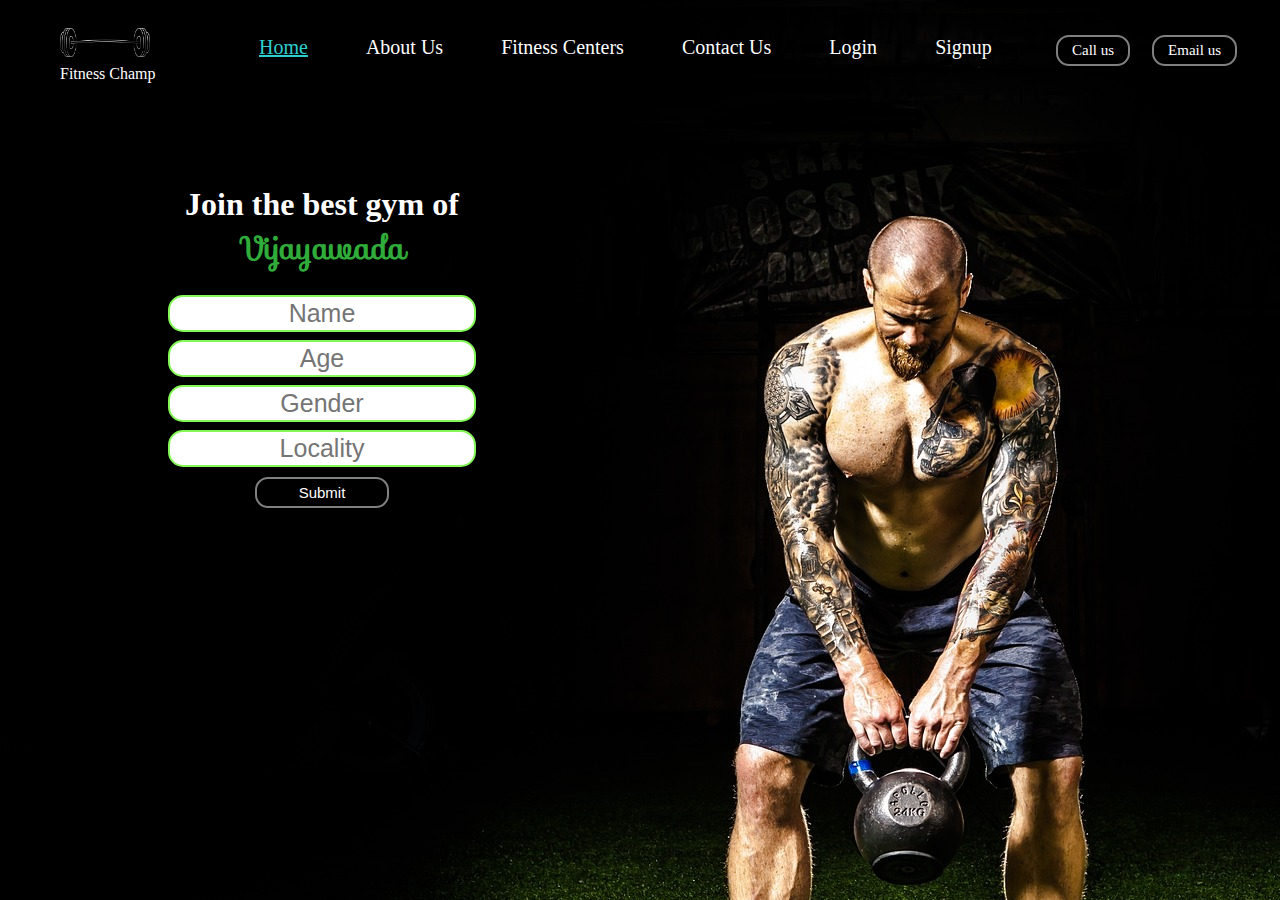
<file: index.html>
<!DOCTYPE html>
<html lang="en">
  <head>
    <meta charset="UTF-8" />
    <meta http-equiv="X-UA-Compatible" content="IE=edge" />
    <meta name="viewport" content="width=device-width, initial-scale=1.0" />
    <link rel="shortcut icon" href="images/favicon.jpg" type="image/x-icon" />
    <link rel="stylesheet" href="https://fonts.googleapis.com/css?family=Sofia"/>
    <title>Fitness Champ</title>

    <style>

      body {
        color: white;
        margin: 0px;
        padding: 0px;
        min-height: 100%;
        background: url(images/GYM.jpg);
      }
      .left {
        display: inline-block;
        position: absolute;
        left: 60px;
        top: 20px;
      }
      .left img {
        width: 90px;
      }
      .left div {
        text-align: center;
        font-family: Cambria, Cochin, Georgia, Times, "Times New Roman", serif;
        font-size: 16px;
        line-height: 10px;
      }
      .center {
        display: block;
        width: 70%;
        margin: 20px auto;
      }
      .navbar {
        display: inline-block;
      }
      .navbar li {
        display: inline-block;
        font-size: 20px;
      }
      .navbar li a {
        color: white;
        text-decoration: none;
        padding: 34px 23px;
        margin: 4px;
      }
      .navbar li a:hover,
      .navbar li a.active {
        color: rgb(45, 206, 206);
        text-decoration: underline;
      }
      .right {
        display: inline-block;
        position: absolute;
        right: 34px;
        top: 35px;
      }
      .btn {
        margin: 0px 9px;
        color: white;
        background-color: black;
        padding: 5px 14px;
        border: 2px solid grey;
        border-radius: 13px;
        font-family: Cambria, Cochin, Georgia, Times, "Times New Roman", serif;
        font-size: 15px;
        cursor: pointer;
      }
      .btn:hover {
        background-color: rgb(105, 96, 96);
        color: whitesmoke;
        transform: scale(0.9);
      }
      .container {
        margin: 10px 60px;
        padding: 70px;
        width: 30%;
        border-radius: 28px;
      }
      .form-group input {
        text-align: center;
        display: block;
        width: 300px;
        padding: 2px;
        border: 2px solid rgb(132, 248, 86);
        border-radius: 15px;
        font-size: 25px;
        margin: 8px auto;
      }
      .container h1 {
        text-align: center;
      }
      .container h1 span {
        color: rgb(48, 172, 58);
        font-family: "sofia", sans-serif;
      }
      .container .btn {
        display: block;
        width: 35%;
        margin: 10px auto;
        font-family: "Trebuchet MS", "Lucida Sans Unicode", "Lucida Grande",
          "Lucida Sans", Arial, sans-serif;
      }
      .container .btn:hover {
        color: aquamarine;
      }

    </style>
  </head>
  <body>
    <header>
      <div class="left">
        <a href="#"><img src="images/logo.png" alt="Company logo" /></a>
        <div>Fitness Champ</div>
      </div>

      <div class="center">
        <ul class="navbar">
          <li><a class="active" href="#">Home</a></li>
          <li><a href="#">About Us</a></li>
          <li><a href="#">Fitness Centers</a></li>
          <li><a href="#">Contact Us</a></li>
          <li><a href="login.html">Login</a></li>
          <li><a href="signup.html">Signup</a></li>
        </ul>
      </div>

      <div class="right">
        <button class="btn">Call us</button>
        <button class="btn">Email us</button>
      </div>
    </header>

    <div class="container">
      <h1>Join the best gym of <span>Vijayawada</span></h1>
      <form action="#">
        <div class="form-group">
          <input type="text" name="" placeholder="Name" />
        </div>
        <div class="form-group">
          <input type="text" name="" placeholder="Age" />
        </div>
        <div class="form-group">
          <input type="text" name="" placeholder="Gender" />
        </div>
        <div class="form-group">
          <input type="text" name="" placeholder="Locality" />
        </div>
        <button class="btn">Submit</button>
      </form>
    </div>

  </body>
</html>
</file>
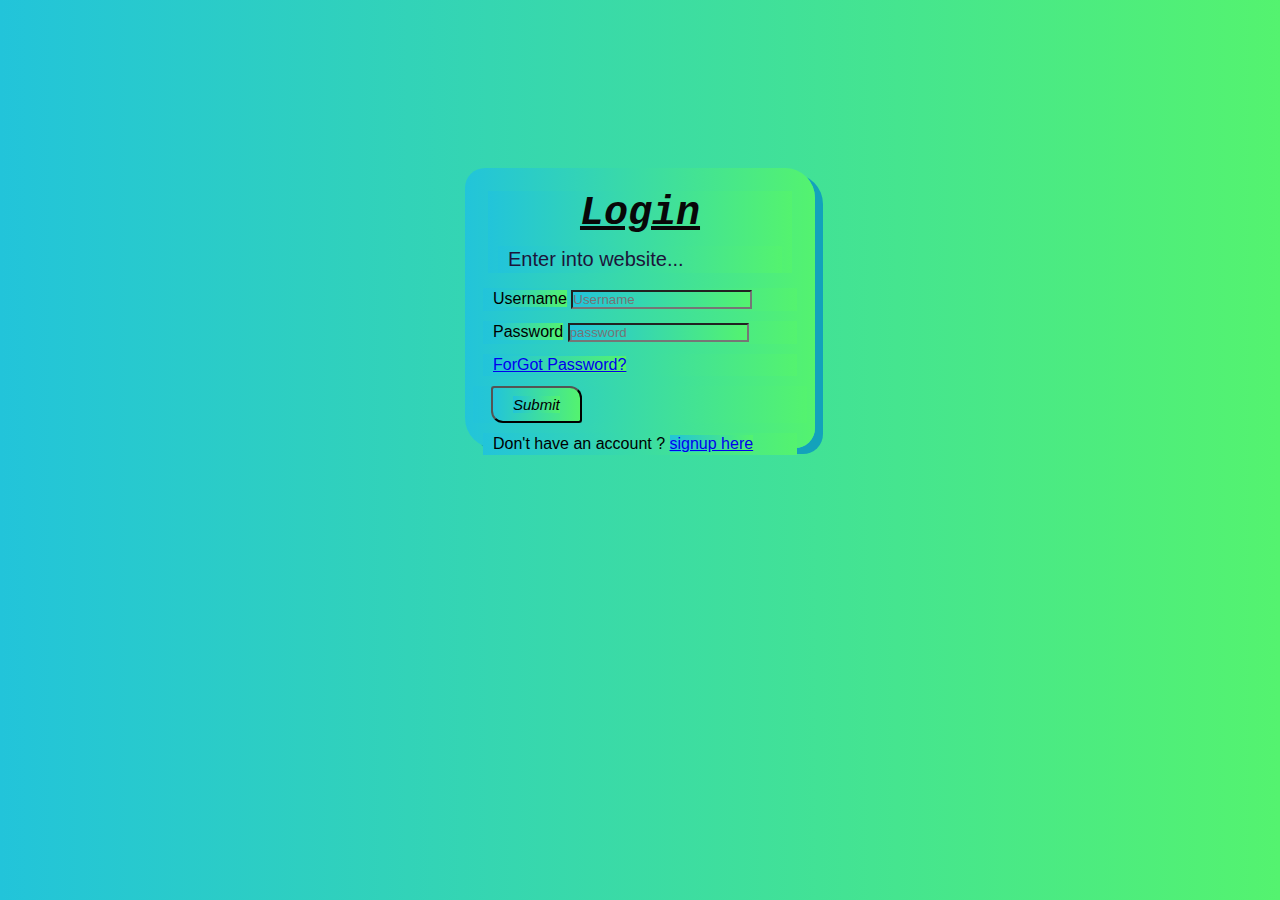
<file: login.html>
<!DOCTYPE html>
<html lang="en">
<head>
    <meta charset="UTF-8">
    <meta http-equiv="X-UA-Compatible" content="IE=edge">
    <meta name="viewport" content="width=device-width, initial-scale=1.0">
    <title>login page</title>
    <link rel="stylesheet" href="css/style.css">
</head>
<body>
    <div class="login-outer-box">
        <div class="login-inner-box">
            <header>
                <h1>Login</h1>
                <p>Enter into website...</p>
            </header>
            <body class="login-body">
                <p>
                    <label for="Username">Username</label>
                    <input type="text" placeholder="Username" required>
                </p>
                <p>
                    <label for="password">Password</label>
                    <input type="password" placeholder="password" required>
                </p>
                <p>
                    <a href="#">ForGot Password?</a>
                </p>
                
                <div class="btn">
                <button type="button" onclick="alert('Submitted')"> <span> Submit </span></button> 
                </div>
                
                <p>
                    Don't have an account ? <a href="signup.html">signup here</a>
                </p>
            </body>
        </div>
    </div>
</body>
</html>
</file>
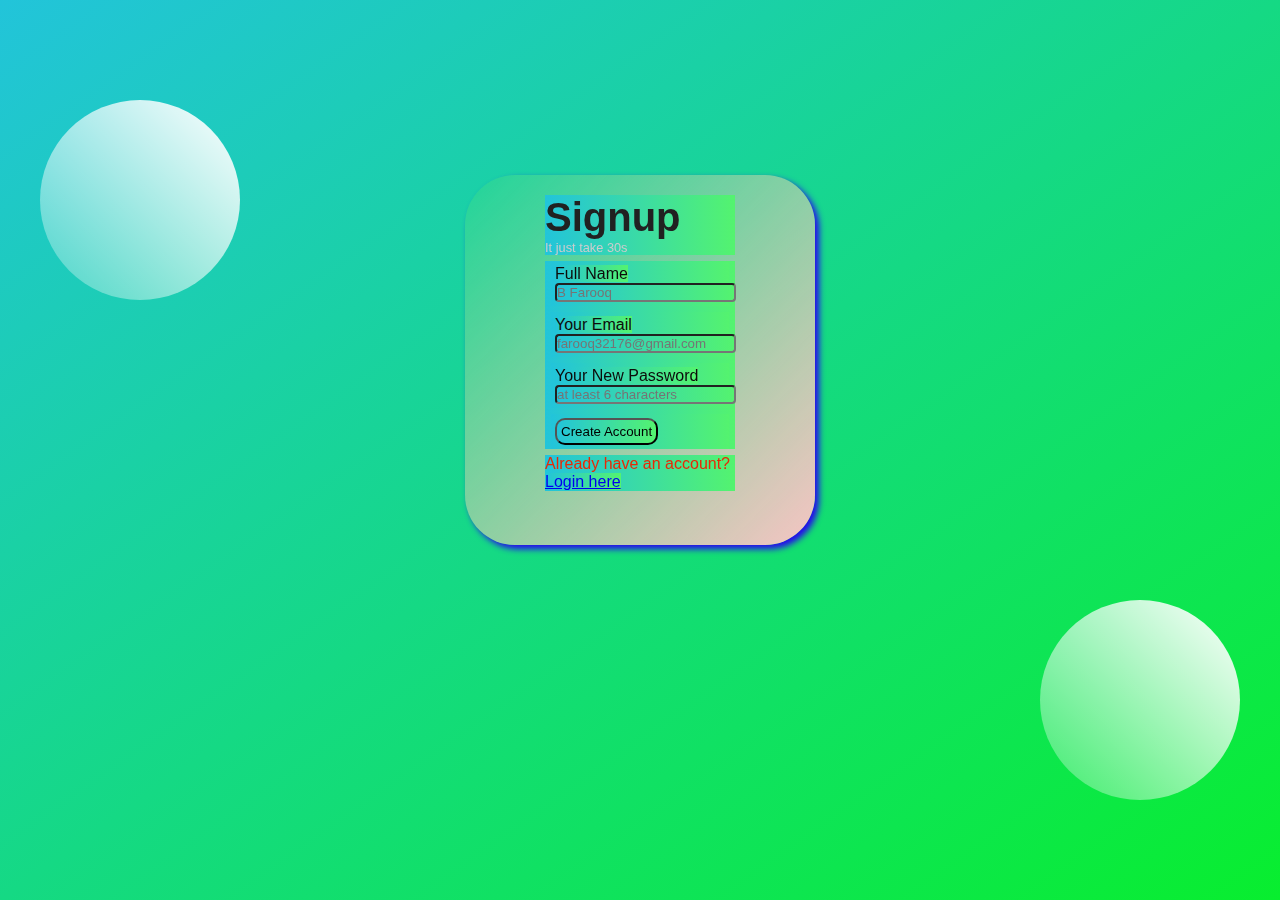
<file: signup.html>
<!DOCTYPE html>
<html lang="en">
<head>
    <meta charset="UTF-8">
    <meta http-equiv="X-UA-Compatible" content="IE=edge">
    <meta name="viewport" content="width=device-width, initial-scale=1.0">
    <link rel="stylesheet" href="css/style.css">
    <title>Navigation</title>
</head>
<body>
    <div class="outerbox">
        <div class="innerbox">
            <header class="signup">
                <h1>Signup</h1>
                <p>It just take 30s</p>
            </header>
            <main class="signup-body">
                <form action="#">
                    <p>
                        <label for="fullname">Full Name</label>
                        <input type="text" id="fullname" placeholder="B Farooq" required>
                    </p>

                    <p>
                        <label for="email">Your Email</label>
                        <input type="email" id="email" placeholder="farooq32176@gmail.com" required>
                    </p>

                    <p>
                        <label for="password">Your New Password</label>
                        <input type="password" id="password" placeholder="at least 6 characters" required>
                    </p>

                    <p>
                        <input type="submit" id="submit"value="Create Account">
                    </p>
                </form>
            </main>
            <footer class="signup-footer">
                <p>Already have an account? <a href="login.html">Login here</a></p>
            </footer>
        </div>
        <div class="circle c1">

        </div>
        <div class="circle c2">
            
        </div>
    </div>
</body>
</html>
</file>
<file: css/style.css>
/*SIGN UP PAGE CSS STARTS HERE*/
*{
    margin: 0;
    padding: 0;
    box-sizing: border-box;
}
body{
    font-family: sans-serif;
}
.outerbox{
    width: 100vw;
    height: 100vh;
    background:linear-gradient(to top left,#08ee2e,#22c4da); 

}
.innerbox{
    width: 350px;
    margin: 0 auto;
    height: 370px;
    position: relative;
    top: 40%;
    transform: translateY(-50%);
    padding: 20px 80px;
    /* background-color: #e7181833; */
    background: linear-gradient(to top left,rgb(247, 196, 196),#3beb6133);
    box-shadow: 4px 4px 6px #2703f1;
    border-radius: 50px;
    backdrop-filter: blur(6px);

}
.signup-body p{
    margin: 6px;
    padding: 4px ;
    color: #212121;
}
.signup-body input{
    border-radius: 4px;
}
.signup-body label{
    color: rgb(12, 12, 11);
    font-family: 'Franklin Gothic Medium', 'Arial Narrow', Arial, sans-serif;
}
.signup-body label:hover{
    color: #f8dbdb;
    transition: .4s;
}
.signup h1{
    font-size: 2.5rem;
    color: #212121;
}
.signup p{
    font-size: 0.8rem;
    color: #ccc;
}
.signup-body #submit{
    border-radius: 10px;
    padding: 4px;
    color: #000000;
    background-color: #a299f5;
}
.signup-body #submit:hover{
    background-color: rgb(18, 17, 20);
    transform: scale(1.1);
    
}
.circle{
    width: 200px;
    height: 200px;
    border-radius: 150px;
    background:linear-gradient(to top right,#ffffff33,#ffffffff);
    position: absolute;

}
.c1{
    top: 100px;
    left: 40px;
}
.c2{
    bottom: 100px;
    right: 40px;
}
.signup-footer{
    color: #e92806;
    font: bold;
}
.signup-footer a:hover{
    color: rgb(255, 0, 170);
    transform: scale(1.2);
}
/* SIGN UP PAGE CSS ENDS HERE*/


/* LOGIN PAGE CSS STARTS HERE */
*{
    padding: 0;
    margin: 0;
    background:linear-gradient(to left,#54f36f,#22c4da);
}

.login-inner-box{
    width: 350px;
    margin: auto;
    height: 280px;
    position: relative;
    top: 50%;
    transform: translateY(60%);
    padding: 8px;
    border-radius:20px 30px;
    box-shadow: 8px 6px #13a2bb;
}
.login-inner-box header h1{
    text-align: center;
    color: #080708;
    text-decoration: underline;
    font-style:oblique;
}
.login-inner-box header{
    margin: 15px;
    font-family: 'Courier New', Courier, monospace;
    font-size: 20px ;
    color: #1c153a;
}
.btn button {
    font-style: oblique;
    padding: 8px 20px;
    margin: auto 18px;
    border-radius: 3px 12px;
    font-size: 15px;
    font-family:'Franklin Gothic Medium', 'Arial Narrow', Arial, sans-serif;
}
.btn button:hover{
    transform: scaleY(1.1);
    cursor: pointer;
}
.login-body p{
    padding: 2px  10px;
    margin: 10px;
    font-family:Impact, Haettenschweiler, 'Arial Narrow Bold', sans-serif;
    font-weight:10px;
}
.login-body p:hover{
    transition: .4s;
    transform: scaleY(1.1);
}
/* END OF LOGIN PAGE STYLE */
</file>
